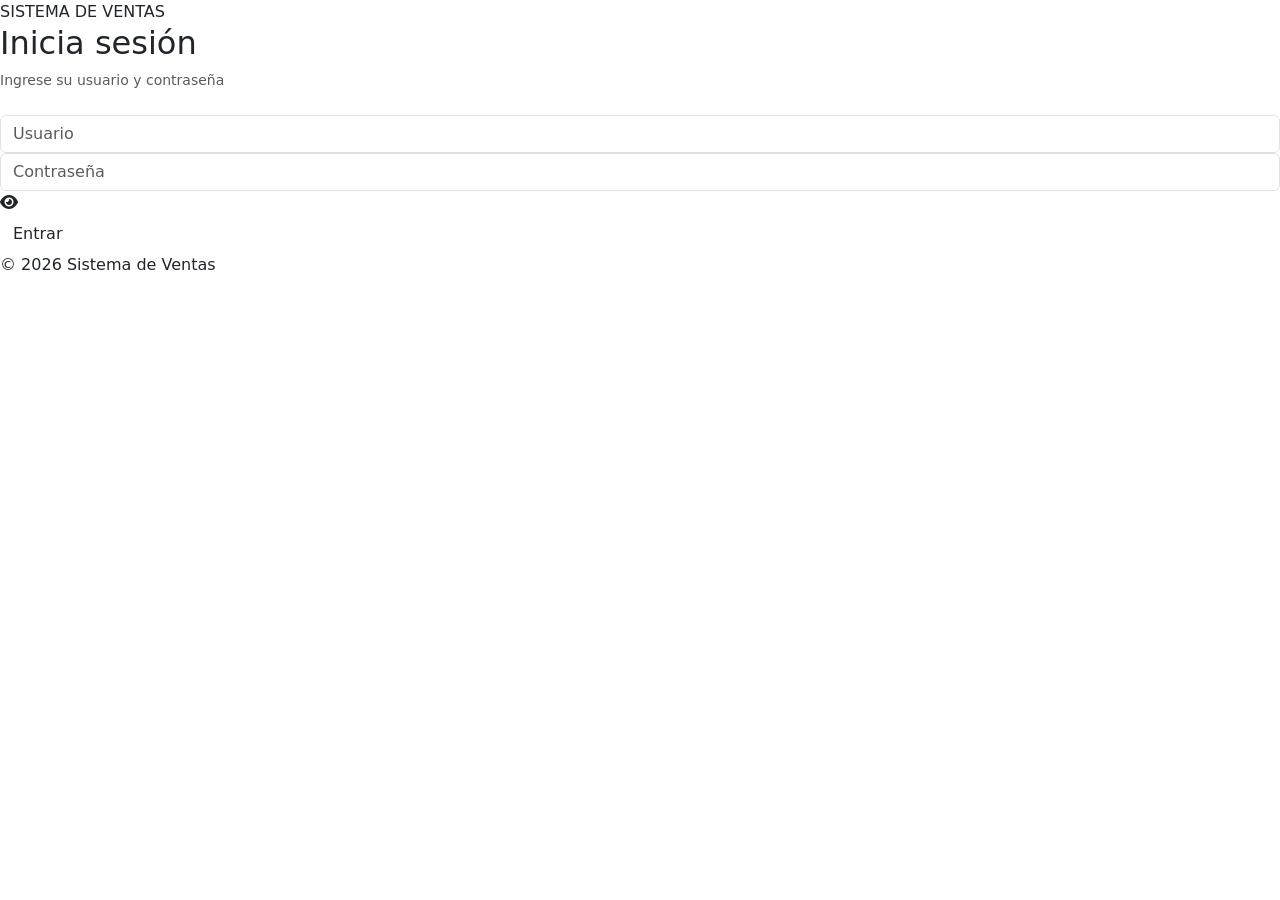
<file: src/main/resources/templates/index.html>
<!DOCTYPE html>
<html xmlns:th="http://www.thymeleaf.org">
<head>
    <meta charset="UTF-8">
    <title>Iniciar Sesión - Sistema de Ventas</title>
    <meta name="viewport" content="width=device-width, initial-scale=1.0, maximum-scale=1.0, user-scalable=no, viewport-fit=cover">
    <link href="https://cdn.jsdelivr.net/npm/bootstrap@5.3.2/dist/css/bootstrap.min.css" rel="stylesheet">
    <link href="https://cdnjs.cloudflare.com/ajax/libs/font-awesome/6.4.0/css/all.min.css" rel="stylesheet">
    <link th:href="@{/css/login.css}" rel="stylesheet">
</head>
<body>

<div class="main-title">SISTEMA DE VENTAS</div>

<div class="login-container">
    <h2>Inicia sesión</h2>
    <p class="text-muted small mb-4">Ingrese su usuario y contraseña</p>

    <div th:if="${error}" class="alert-custom" style="color: #d93025; background: #fce8e6; border-color: #f1998e;">
        <span th:text="${error}"></span>
    </div>
    <div th:if="${msg}" class="alert-custom" style="color: #188038; background: #e6f4ea; border-color: #82c91e;">
        <span th:text="${msg}"></span>
    </div>

    <form th:action="@{/login}" method="post">


        <input type="text" class="form-control" name="username" placeholder="Usuario" required>

        <div class="password-wrapper">
            <input type="password" class="form-control" name="password" id="password" placeholder="Contraseña" required>
            <!-- Aquí usamos el icono de FontAwesome -->
            <i class="fas fa-eye toggle-password" id="togglePassword" onclick="togglePassword()"></i>
        </div>

        <button type="submit" class="btn btn-login">Entrar</button>
    </form>


</div>

<footer>&copy; 2026 Sistema de Ventas</footer>
<script src="https://cdn.jsdelivr.net/npm/bootstrap@5.3.2/dist/js/bootstrap.bundle.min.js"></script>
<script>
    function togglePassword() {
        const passwordInput = document.getElementById("password");
        const toggleIcon = document.getElementById("togglePassword");

        if (passwordInput.type === "password") {
            passwordInput.type = "text";
            toggleIcon.classList.remove("fa-eye");
            toggleIcon.classList.add("fa-eye-slash"); // Cambia al ojo tachado
        } else {
            passwordInput.type = "password";
            toggleIcon.classList.remove("fa-eye-slash");
            toggleIcon.classList.add("fa-eye"); // Vuelve al ojo normal
        }
    }
</script>
</body>
</html>
</file>
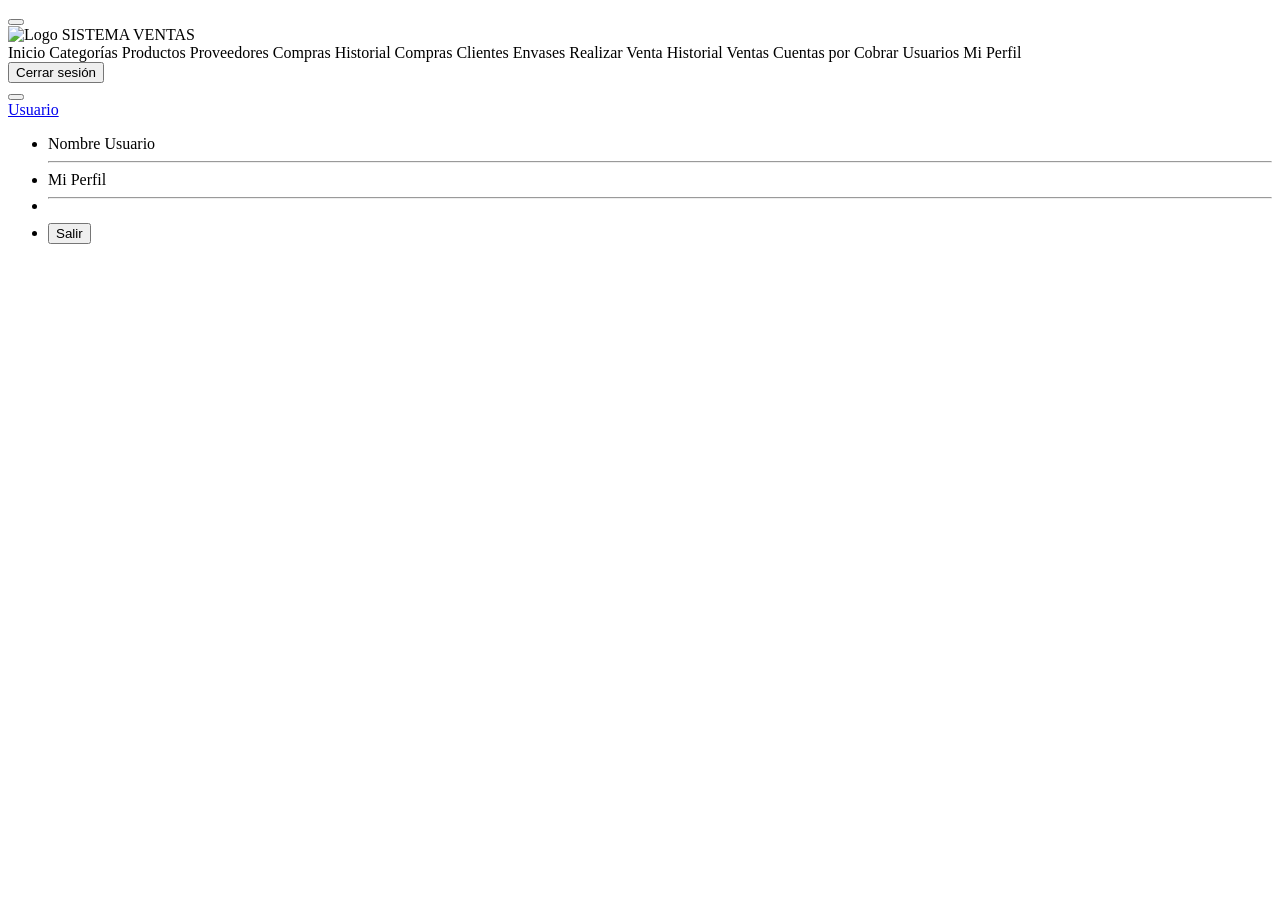
<file: src/main/resources/templates/fragments/layout.html>
<!DOCTYPE html>
<html xmlns:th="http://www.thymeleaf.org"
      xmlns:sec="http://www.thymeleaf.org/extras/spring-security"
      lang="es">
<head>
    <meta charset="UTF-8">
    <title>Fragments</title>
    <meta th:name="_csrf" th:content="${_csrf.token}"/>
    <meta th:name="_csrf_header" th:content="${_csrf.headerName}"/>
</head>
<body>

<nav id="sidebar" th:fragment="sidebar" class="sidebar">

    <script>
        (function() {
            const savedStatus = localStorage.getItem('sidebarStatus') || 'sidebar-open';
            document.body.classList.add(savedStatus);
            // Evita que el menú "viaje" visualmente al cargar la página
            document.body.style.setProperty('transition', 'none', 'important');
        })();
    </script>
    <button class="edge-toggle-btn" id="sidebarToggle">
        <i class="fas fa-chevron-left toggle-icon"></i>
    </button>

    <div class="sidebar-header">
        <div class="brand-sidebar">
            <img th:src="@{/img/logo1.png}" alt="Logo">
            <span class="brand-text">SISTEMA VENTAS</span>
        </div>
    </div>

    <div class="sidebar-menu">
        <a th:href="@{/home}"><i class="fas fa-th-large"></i> <span>Inicio</span></a>
        <a th:href="@{/categorias}"><i class="fas fa-tags"></i> <span>Categorías</span></a>
        <a th:href="@{/productos}"><i class="fas fa-box"></i> <span>Productos</span></a>
        <a th:href="@{/proveedores}"><i class="fas fa-truck"></i> <span>Proveedores</span></a>
        <a th:href="@{/compras/nueva}"><i class="fas fa-file-import"></i> <span>Compras</span></a>
        <a th:href="@{/compras/historial}"><i class="fas fa-list-alt"></i> <span>Historial Compras</span></a>
        <a th:href="@{/clientes}"><i class="fas fa-user-friends"></i> <span>Clientes</span></a>
        <a th:href="@{/envases}"><i class="fas fa-wine-bottle"></i> <span>Envases</span></a>
        <a th:href="@{/ventas/nueva}"><i class="fas fa-shopping-cart"></i> <span>Realizar Venta</span></a>
        <a th:href="@{/ventas}"><i class="fas fa-history"></i> <span>Historial Ventas</span></a>
        <a th:href="@{/pagos}"><i class="fas fa-hand-holding-usd"></i> <span>Cuentas por Cobrar</span></a>
        <a th:href="@{/usuarios}" sec:authorize="hasRole('ADMIN')">
            <i class="fas fa-users-cog"></i> <span>Usuarios</span>
        </a>

        <a th:href="@{/usuarios/perfil}"><i class="fas fa-user-circle"></i> <span>Mi Perfil</span></a>

        <form th:action="@{/logout}" method="post">
            <button type="submit" class="btn-logout">
                <i class="fas fa-power-off"></i> <span>Cerrar sesión</span>
            </button>
        </form>
    </div>
</nav>

<nav class="top-navbar" th:fragment="topbar">
    <div class="topbar-left">
        <button class="hamburger-btn" id="sidebarOpen">
            <i class="fas fa-bars"></i>
        </button>
    </div>

    <div class="topbar-right">
        <div class="dropdown">
            <a href="#" class="user-profile dropdown-toggle" id="userDropdown" data-bs-toggle="dropdown">
                <span class="user-name d-none d-md-inline"
                      th:text="${usuarioLogueado != null ? usuarioLogueado.nombre : 'Usuario'}">Usuario</span>
                <div class="avatar-wrapper"><i class="fas fa-user"></i></div>
            </a>

            <ul class="dropdown-menu shadow">
                <li class="d-md-none">
                    <div class="user-name-submenu"
                         th:text="${usuarioLogueado != null ? usuarioLogueado.nombre : 'Usuario'}">Nombre Usuario</div>
                    <hr class="dropdown-divider">
                </li>

                <li><a class="dropdown-item" th:href="@{/usuarios/perfil}"><i class="fas fa-user-circle"></i> Mi Perfil</a></li>
                <li><hr class="dropdown-divider"></li>
                <li>
                    <form th:action="@{/logout}" method="post">
                        <button class="dropdown-item text-danger" type="submit">
                            <i class="fas fa-sign-out-alt"></i> Salir
                        </button>
                    </form>
                </li>
            </ul>
        </div>
    </div>
</nav>

</body>
</html>
</file>
